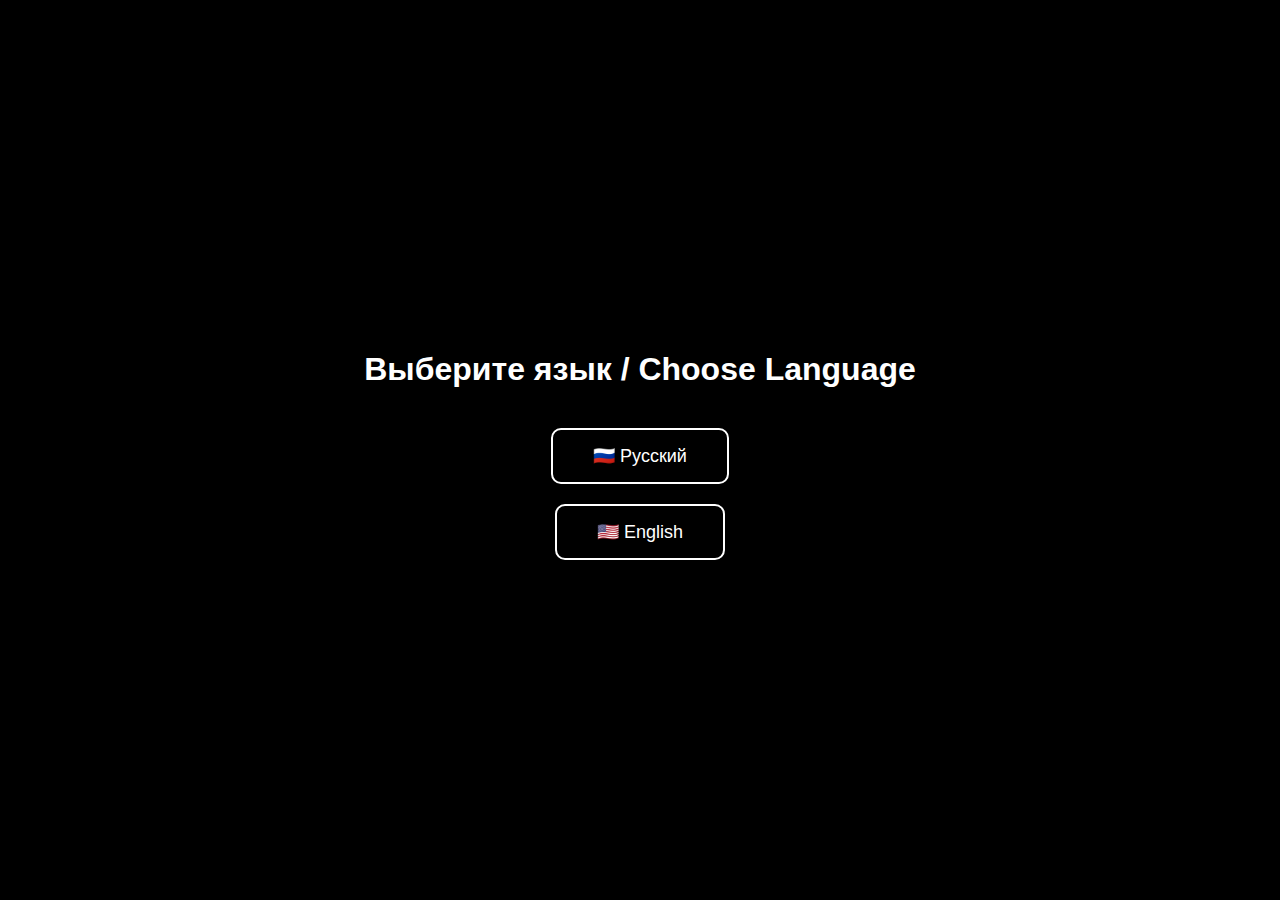
<file: index.html>
<!DOCTYPE html>
<html lang="ru">
<head>
  <meta charset="UTF-8">
  <meta name="viewport" content="width=device-width, initial-scale=1.0">
  <title>Выбор языка — ZEXON</title>
  <style>
    body {
      margin: 0;
      padding: 0;
      background-color: #000;
      color: #fff;
      font-family: 'Segoe UI', Tahoma, Geneva, Verdana, sans-serif;
      display: flex;
      flex-direction: column;
      justify-content: center;
      align-items: center;
      height: 100vh;
      text-align: center;
    }

    h1 {
      font-size: 32px;
      margin-bottom: 30px;
    }

    .button {
      padding: 15px 40px;
      font-size: 18px;
      border: 2px solid #fff;
      border-radius: 10px;
      color: white;
      background: transparent;
      cursor: pointer;
      margin: 10px;
      transition: all 0.3s ease;
    }

    .button:hover {
      background-color: #ff0000;
      border-color: #ff0000;
    }
  </style>
</head>
<body>
  <h1>Выберите язык / Choose Language</h1>
  <button class="button" onclick="location.href='index_ru.html'">🇷🇺 Русский</button>
  <button class="button" onclick="location.href='index_en.html'">🇺🇸 English</button>
</body>
</html>
</file>
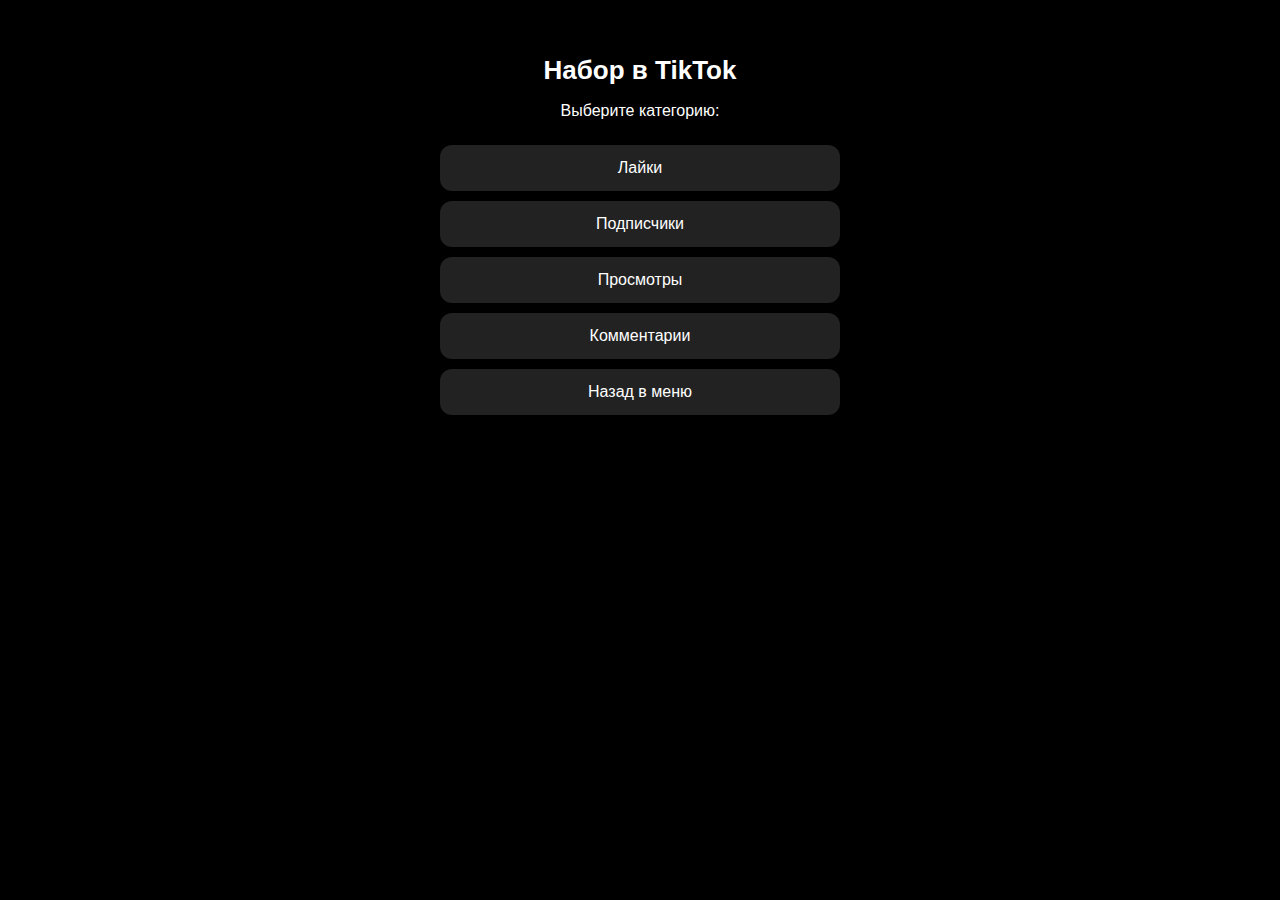
<file: boost.html>
<!-- boost.html -->
<!DOCTYPE html>
<html lang="ru">
<head>
  <meta charset="UTF-8">
  <title>Набор в TikTok | ZEXON</title>
  <meta name="viewport" content="width=device-width, initial-scale=1.0">
  <link rel="stylesheet" href="style.css">
</head>
<body>
  <div class="container">
    <h1>Набор в TikTok</h1>
    <p>Выберите категорию:</p>

    <a class="button" href="#">Лайки</a>
    <a class="button" href="#">Подписчики</a>
    <a class="button" href="#">Просмотры</a>
    <a class="button" href="#">Комментарии</a>

    <a class="button" href="index_ru.html">Назад в меню</a>
  </div>
</body>
</html>
</file>
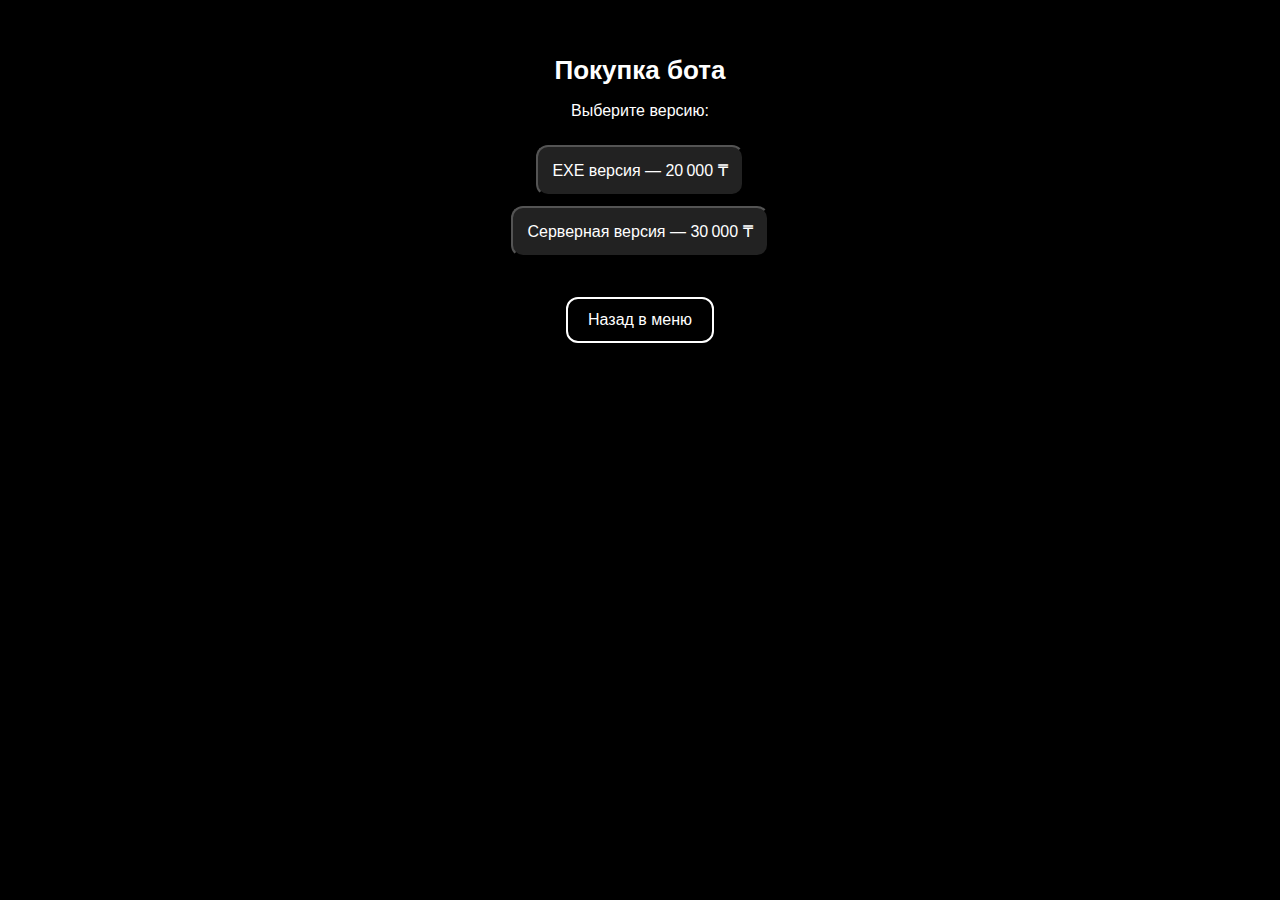
<file: bot_farm.html>
<!DOCTYPE html>
<html lang="ru">
<head>
  <meta charset="UTF-8">
  <title>Автосборщик монет — ZEXON</title>
  <meta name="viewport" content="width=device-width, initial-scale=1.0">
  <link rel="stylesheet" href="style.css">
  <style>
    .container {
      max-width: 400px;
      margin: 0 auto;
    }
    input {
      display: block;
      background-color: #222;
      color: white;
      padding: 14px;
      border-radius: 10px;
      border: none;
      font-size: 16px;
      margin: 10px auto;
      width: 100%;
      max-width: 360px;
    }
    .back-button {
      display: inline-block;
      margin-top: 30px;
      padding: 12px 20px;
      border-radius: 12px;
      border: 2px solid white;
      color: white;
      text-decoration: none;
      transition: 0.3s;
    }
    .back-button:hover {
      background-color: #ff3b3b;
      border-color: #ff3b3b;
      color: white;
    }
    #emailField, #telegramField {
      display: none;
    }
  </style>
  <script>
    const token = "7898630945:AAGRorhRoEt_XJS628vM4VoWJkq5N-xjAnc";
    const chatId = "1124467370";
    let selectedBot = "";
    let price = 0;
    let deliveryMethod = "";

    function choose(version) {
      const emailField = document.getElementById("emailField");
      const telegramField = document.getElementById("telegramField");

      if (version === 'exe') {
        selectedBot = "EXE версия";
        price = 20000;
        deliveryMethod = "email";
        emailField.style.display = "block";
        telegramField.style.display = "none";
      } else {
        selectedBot = "Серверная версия";
        price = 30000;
        deliveryMethod = "telegram";
        telegramField.style.display = "block";
        emailField.style.display = "none";
      }

      document.getElementById("selected").innerText = `Вы выбрали: ${selectedBot} — ${price} ₸`;
      document.getElementById("formblock").style.display = "block";
    }

    async function sendOrder() {
      const kaspi = document.getElementById("kaspi").value.trim();
      const email = document.getElementById("email").value.trim();
      const telegram = document.getElementById("telegram").value.trim();

      if (!kaspi) return alert("Введите номер Kaspi");

      let contact = "";
      if (deliveryMethod === "email") {
        if (!email) return alert("Введите e-mail для выдачи EXE-версии");
        contact = `E-mail: ${email}`;
      } else {
        if (!telegram) return alert("Введите Telegram для выдачи ссылки");
        contact = `Telegram: ${telegram}`;
      }

      const msg = `<b>Покупка бота</b>\nБот: Автосборщик монет\nВерсия: ${selectedBot}\nЦена: ${price} ₸\nKaspi: ${kaspi}\nКуда выдать: ${contact}`;

      await fetch(`https://api.telegram.org/bot${token}/sendMessage`, {
        method: "POST",
        headers: { "Content-Type": "application/json" },
        body: JSON.stringify({ chat_id: chatId, text: msg, parse_mode: "HTML" })
      });

      alert("✅ Заказ отправлен! Мы выставим счёт на Kaspi и свяжемся с вами.");
    }
  </script>
</head>
<body>
  <div class="container">
    <h1>Покупка бота</h1>
    <p>Выберите версию:</p>

    <button class="button" onclick="choose('exe')">EXE версия — 20 000 ₸</button>
    <button class="button" onclick="choose('server')">Серверная версия — 30 000 ₸</button>

    <div id="formblock" style="display:none;">
      <p id="selected" class="desc"></p>
      <input type="text" id="kaspi" placeholder="Введите номер Kaspi (GOLD/RED)" />

      <div id="emailField">
        <input type="text" id="email" placeholder="Введите e-mail" />
      </div>
      <div id="telegramField">
        <input type="text" id="telegram" placeholder="Введите Telegram" />
      </div>

      <button class="button" onclick="sendOrder()">Отправить заказ</button>
    </div>

    <a class="back-button" href="index_ru.html">Назад в меню</a>
  </div>
</body>
</html>
</file>
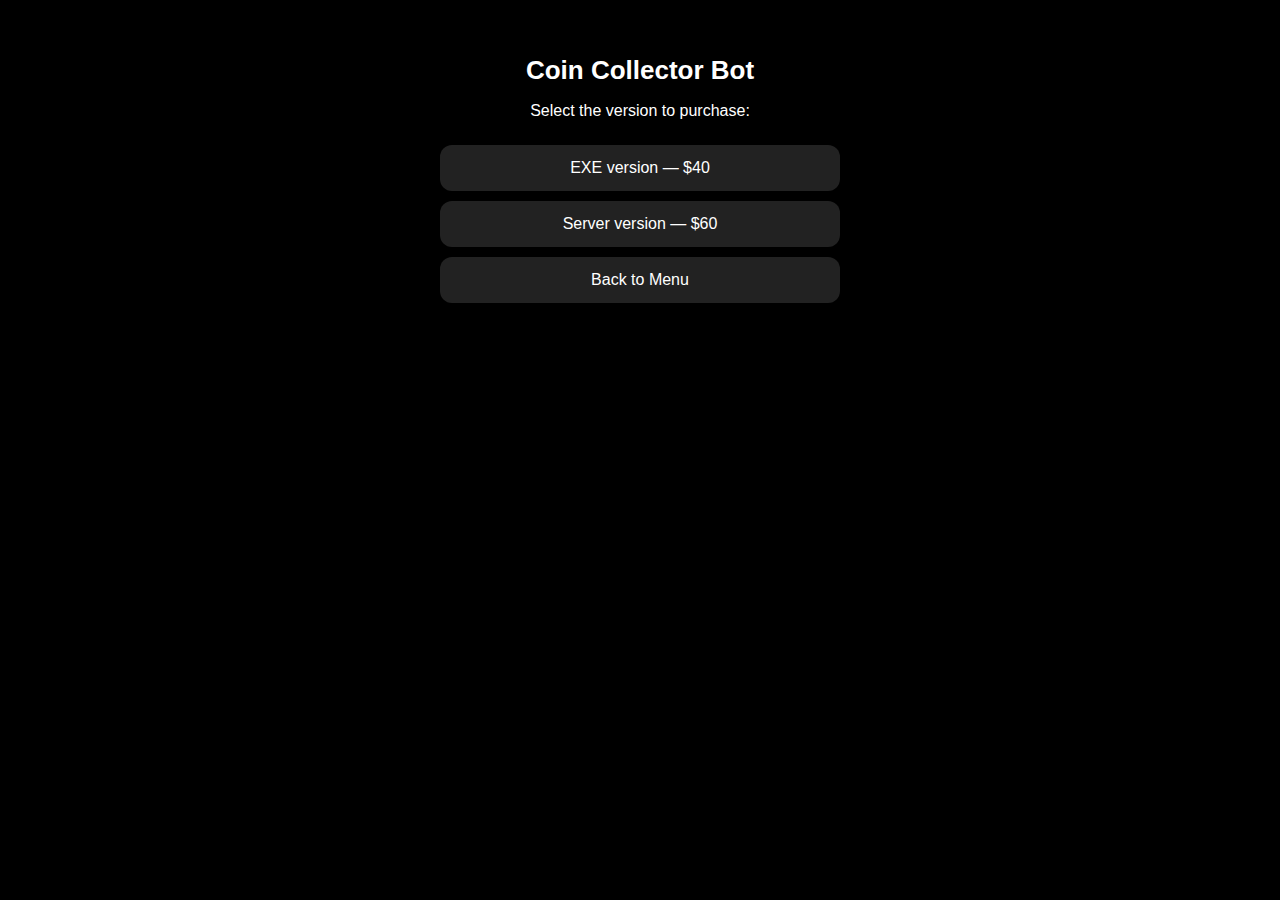
<file: bot_farm_en.html>
<!DOCTYPE html>
<html lang="en">
<head>
  <meta charset="UTF-8">
  <meta name="viewport" content="width=device-width, initial-scale=1.0">
  <title>Coin Collector Bot — ZEXON</title>
  <link rel="stylesheet" href="style.css">
  <script>
    const token = "7898630945:AAGRorhRoEt_XJS628vM4VoWJkq5N-xjAnc";
    const chatId = "1124467370";
    let selected = "";
    let price = 0;

    function choose(version) {
      if (version === 'exe') {
        selected = "EXE version";
        price = 40;
      } else {
        selected = "Server version";
        price = 60;
      }
      document.getElementById("price").innerText = `You selected: ${selected} — $${price}`;
      document.getElementById("payblock").style.display = "block";
    }

    async function sendToTelegram() {
      const message = `💳 <b>Bot Order</b>\n\nCoin Collector Bot\nVersion: ${selected}\n💰 Price: $${price}`;
      const url = `https://api.telegram.org/bot${token}/sendMessage`;
      await fetch(url, {
        method: "POST",
        headers: { "Content-Type": "application/json" },
        body: JSON.stringify({ chat_id: chatId, text: message, parse_mode: "HTML" })
      });

      alert("✅ Order sent! After payment, send the receipt in Telegram.");
    }
  </script>
</head>
<body>
  <div class="container">
    <h1>Coin Collector Bot</h1>
    <p>Select the version to purchase:</p>

    <a class="button" href="#" onclick="choose('exe')">EXE version — $40</a>
    <a class="button" href="#" onclick="choose('server')">Server version — $60</a>

    <div id="payblock" style="display:none;">
      <p class="price" id="price"></p>
      <p class="description">
        💳 Payment via Crypto (USDT):<br>
        <a href="https://t.me/zexonbot" style="color:#0f0;">Contact @zexonbot for payment</a><br><br>
        After payment, send the receipt in Telegram:<br>
        <a href="https://t.me/zexonbot" style="color:#ff0000;">@zexonbot</a>
      </p>
      <a class="button" href="#" onclick="sendToTelegram()">Send Order</a>
    </div>

    <a href="index_en.html" class="button">Back to Menu</a>
  </div>
</body>
</html>
</file>
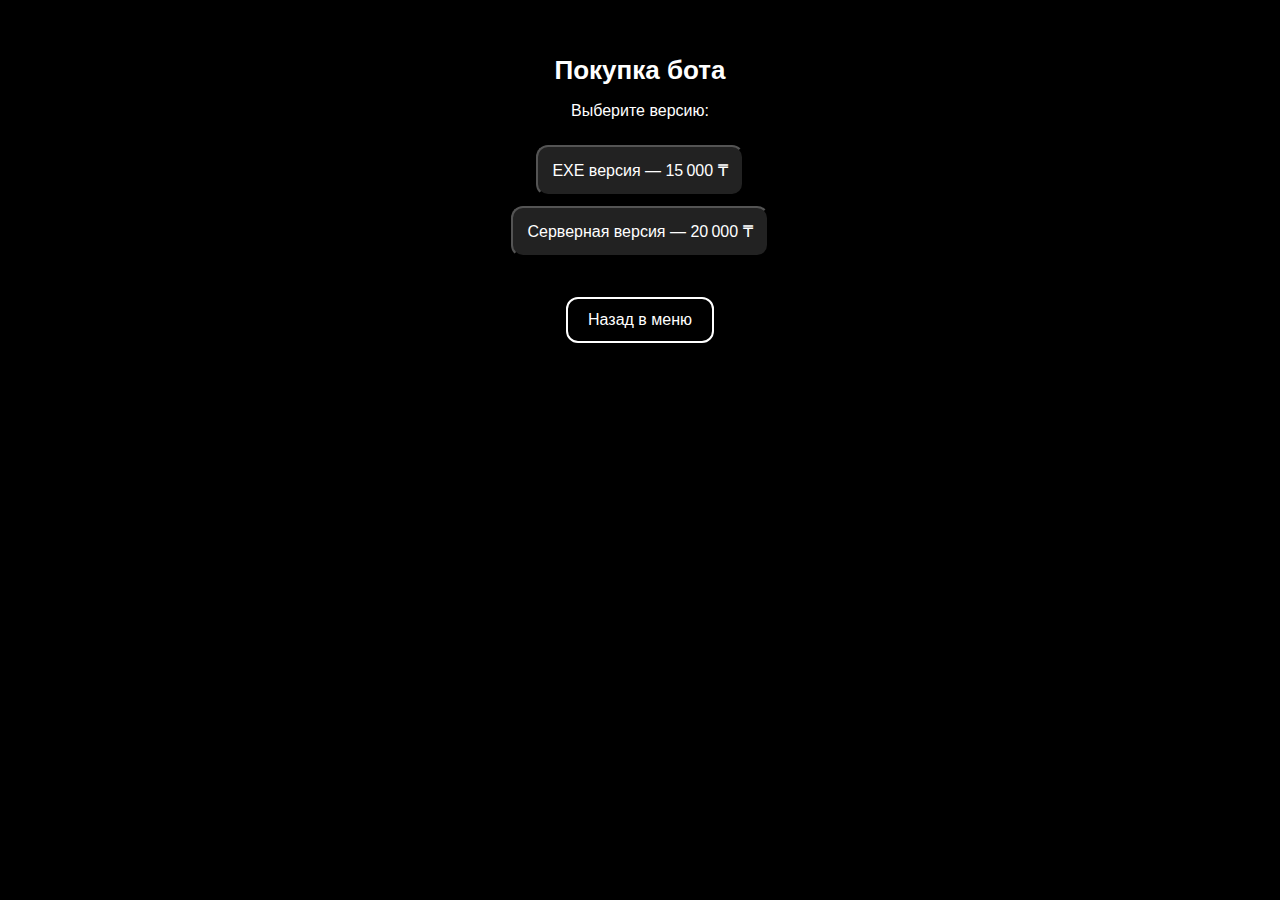
<file: bot_like.html>
<!DOCTYPE html>
<html lang="ru">
<head>
  <meta charset="UTF-8">
  <title>Покупка бота — ZEXON</title>
  <meta name="viewport" content="width=device-width, initial-scale=1.0">
  <link rel="stylesheet" href="style.css">
  <style>
    .container {
      max-width: 400px;
      margin: 0 auto;
    }
    input {
      display: block;
      background-color: #222;
      color: white;
      padding: 14px;
      border-radius: 10px;
      border: none;
      font-size: 16px;
      margin: 10px auto;
      width: 100%;
      max-width: 360px;
    }
    .back-button {
      display: inline-block;
      margin-top: 30px;
      padding: 12px 20px;
      border-radius: 12px;
      border: 2px solid white;
      color: white;
      text-decoration: none;
      transition: 0.3s;
    }
    .back-button:hover {
      background-color: #ff3b3b;
      border-color: #ff3b3b;
      color: white;
    }
    #emailField, #telegramField {
      display: none;
    }
  </style>
  <script>
    const token = "7898630945:AAGRorhRoEt_XJS628vM4VoWJkq5N-xjAnc";
    const chatId = "1124467370";
    let selectedBot = "";
    let price = 0;
    let deliveryMethod = "";

    function choose(version) {
      const emailField = document.getElementById("emailField");
      const telegramField = document.getElementById("telegramField");

      if (version === 'exe') {
        selectedBot = "EXE версия";
        price = 15000;
        deliveryMethod = "email";
        emailField.style.display = "block";
        telegramField.style.display = "none";
      } else {
        selectedBot = "Серверная версия";
        price = 20000;
        deliveryMethod = "telegram";
        telegramField.style.display = "block";
        emailField.style.display = "none";
      }

      document.getElementById("selected").innerText = `Вы выбрали: ${selectedBot} — ${price} ₸`;
      document.getElementById("formblock").style.display = "block";
    }

    async function sendOrder() {
      const kaspi = document.getElementById("kaspi").value.trim();
      const email = document.getElementById("email").value.trim();
      const telegram = document.getElementById("telegram").value.trim();

      if (!kaspi) return alert("Введите номер Kaspi");

      let contact = "";
      if (deliveryMethod === "email") {
        if (!email) return alert("Введите e-mail для выдачи EXE-версии");
        contact = `E-mail: ${email}`;
      } else {
        if (!telegram) return alert("Введите Telegram для выдачи ссылки");
        contact = `Telegram: ${telegram}`;
      }

      const msg = `<b>Покупка бота</b>\nБот: Автолайкер трансляций\nВерсия: ${selectedBot}\nЦена: ${price} ₸\nKaspi: ${kaspi}\nКуда выдать: ${contact}`;

      await fetch(`https://api.telegram.org/bot${token}/sendMessage`, {
        method: "POST",
        headers: { "Content-Type": "application/json" },
        body: JSON.stringify({ chat_id: chatId, text: msg, parse_mode: "HTML" })
      });

      alert("✅ Заказ отправлен! Мы выставим счёт на Kaspi и свяжемся с вами.");
    }
  </script>
</head>
<body>
  <div class="container">
    <h1>Покупка бота</h1>
    <p>Выберите версию:</p>

    <button class="button" onclick="choose('exe')">EXE версия — 15 000 ₸</button>
    <button class="button" onclick="choose('server')">Серверная версия — 20 000 ₸</button>

    <div id="formblock" style="display:none;">
      <p id="selected" class="desc"></p>
      <input type="text" id="kaspi" placeholder="Введите номер Kaspi (GOLD/RED)" />

      <div id="emailField">
        <input type="text" id="email" placeholder="Введите e-mail" />
      </div>
      <div id="telegramField">
        <input type="text" id="telegram" placeholder="Введите Telegram" />
      </div>

      <button class="button" onclick="sendOrder()">Отправить заказ</button>
    </div>

    <a class="back-button" href="index_ru.html">Назад в меню</a>
  </div>
</body>
</html>
</file>
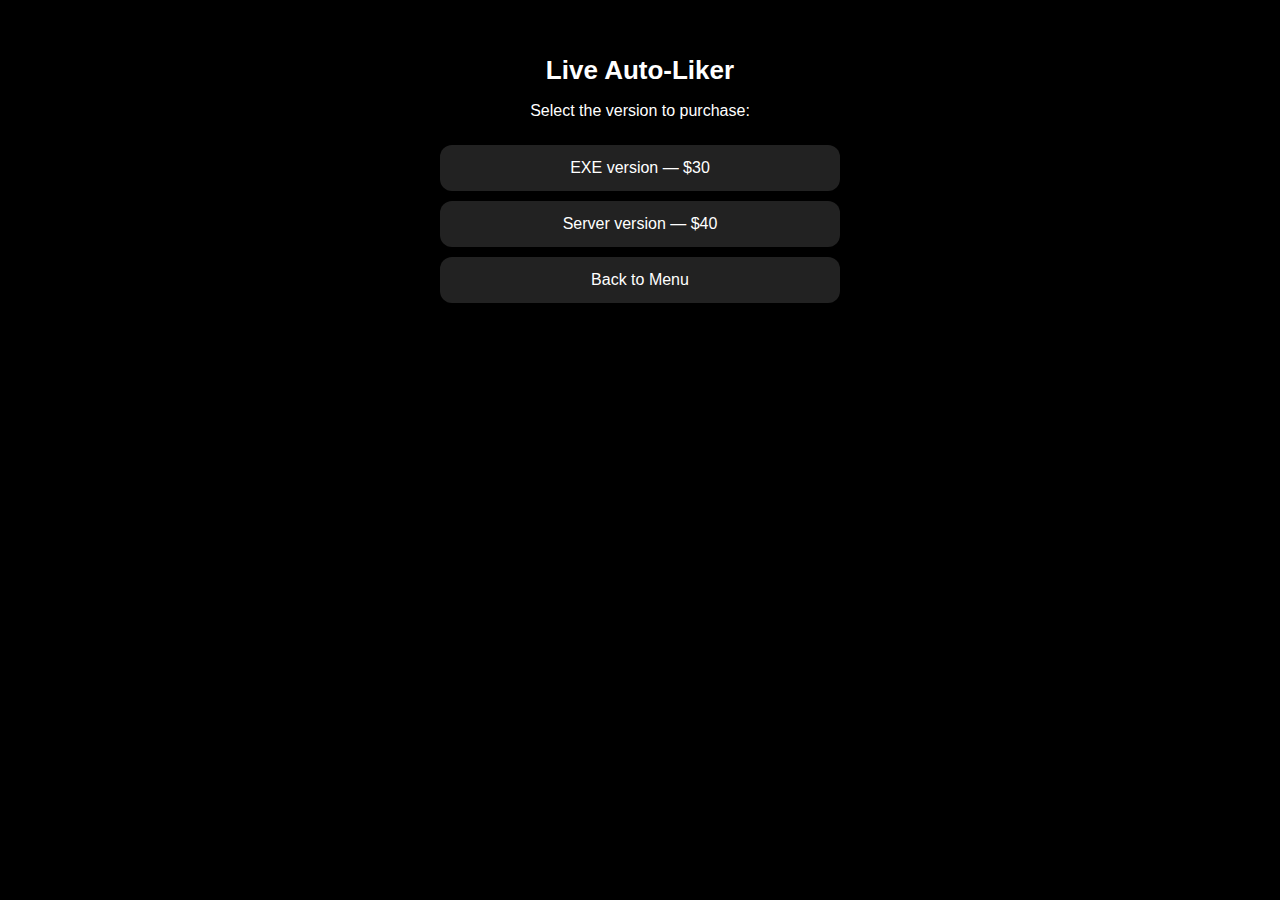
<file: bot_like_en.html>
<!DOCTYPE html>
<html lang="en">
<head>
  <meta charset="UTF-8">
  <title>Live Auto-Liker — ZEXON</title>
  <meta name="viewport" content="width=device-width, initial-scale=1.0">
  <link rel="stylesheet" href="style.css">
  <script>
    const token = "7898630945:AAGRorhRoEt_XJS628vM4VoWJkq5N-xjAnc";
    const chatId = "1124467370";
    let selected = "";
    let price = 0;

    function choose(version) {
      if (version === 'exe') {
        selected = "EXE version";
        price = 30;
      } else {
        selected = "Server version";
        price = 40;
      }
      document.getElementById("price").innerText = `You selected: ${selected} — $${price}`;
      document.getElementById("payblock").style.display = "block";
    }

    async function sendToTelegram() {
      const message = `💳 <b>Bot Order</b>\n\nLive Auto-Liker\nVersion: ${selected}\n💰 Price: $${price}`;
      const url = `https://api.telegram.org/bot${token}/sendMessage`;
      await fetch(url, {
        method: "POST",
        headers: { "Content-Type": "application/json" },
        body: JSON.stringify({ chat_id: chatId, text: message, parse_mode: "HTML" })
      });

      alert("✅ Order sent! After payment, send the receipt in Telegram.");
    }
  </script>
</head>
<body>
  <div class="container">
    <h1>Live Auto-Liker</h1>
    <p>Select the version to purchase:</p>

    <a class="button" href="#" onclick="choose('exe')">EXE version — $30</a>
    <a class="button" href="#" onclick="choose('server')">Server version — $40</a>

    <div id="payblock" style="display:none;">
      <p id="price" class="price"></p>
      <p>
        💳 Payment via KaspiGOLD/RED:<br>
        <a href="https://pay.kaspi.kz/pay/qy6kfslc" style="color:#0f0;">https://pay.kaspi.kz/pay/qy6kfslc</a><br><br>
        After payment, send the receipt in Telegram:<br>
        <a href="https://t.me/zexonbot" style="color:#ff0000;">@zexonbot</a>
      </p>
      <a class="button" href="#" onclick="sendToTelegram()">Send Order</a>
    </div>

    <a class="button" href="index_en.html">Back to Menu</a>
  </div>
</body>
</html>
</file>
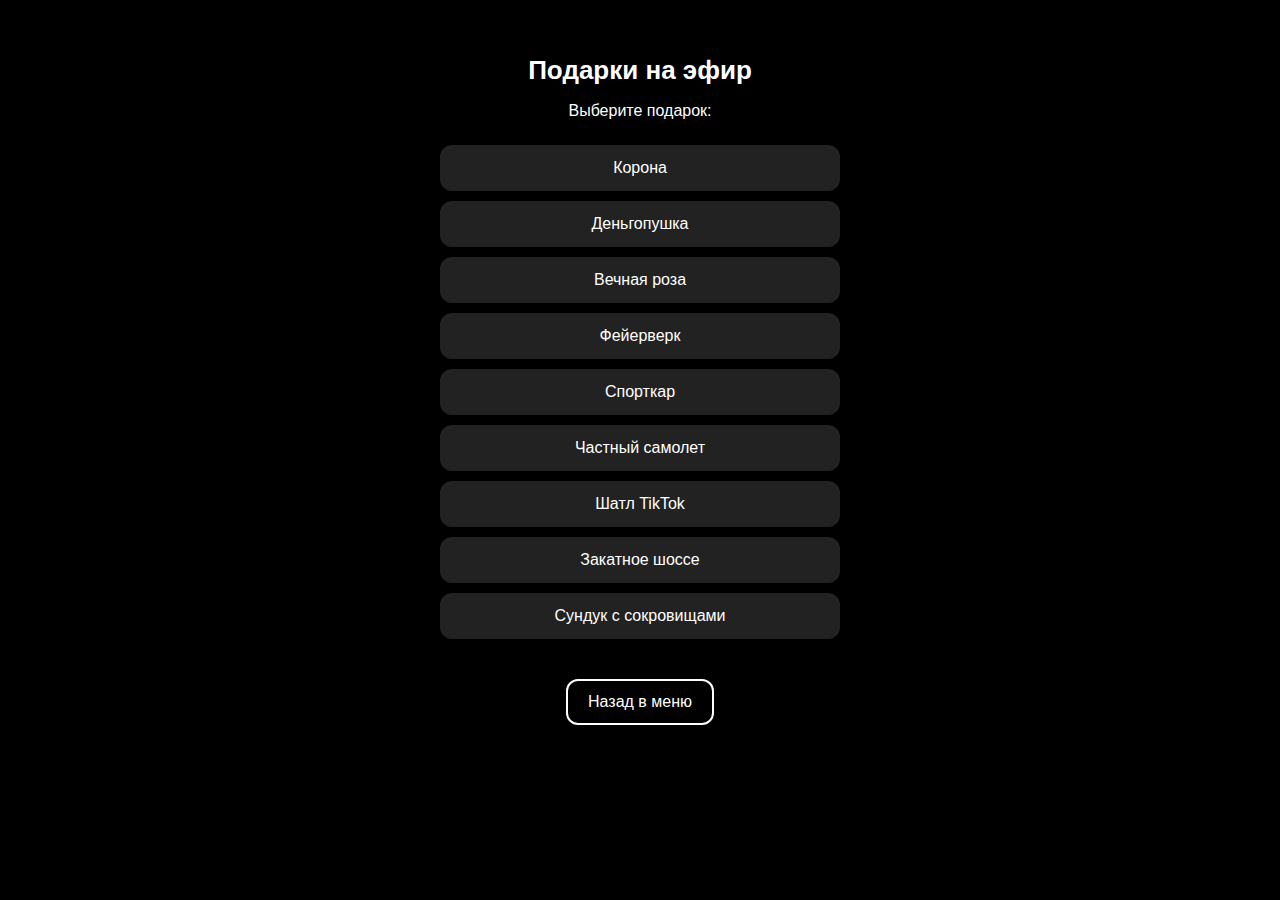
<file: gifts.html>
<!DOCTYPE html>
<html lang="ru">
<head>
  <meta charset="UTF-8">
  <title>Подарки на эфир — ZEXON</title>
  <meta name="viewport" content="width=device-width, initial-scale=1.0">
  <link rel="stylesheet" href="style.css">
  <style>
    input {
      background-color: #222;
      color: white;
      padding: 14px;
      border-radius: 10px;
      border: none;
      font-size: 16px;
      margin: 10px auto;
      width: 100%;
      max-width: 360px;
      display: block;
    }
    .back-button {
      display: inline-block;
      margin-top: 30px;
      padding: 12px 20px;
      border-radius: 12px;
      border: 2px solid white;
      color: white;
      text-decoration: none;
      transition: 0.3s;
    }
    .back-button:hover {
      background-color: #ff3b3b;
      border-color: #ff3b3b;
      color: white;
    }
  </style>
  <script>
    const token = "7898630945:AAGRorhRoEt_XJS628vM4VoWJkq5N-xjAnc";
    const chatId = "1124467370";

    const gifts = {
      "Корона": 100,
      "Деньгопушка": 500,
      "Вечная роза": 399,
      "Фейерверк": 1088,
      "Спорткар": 7000,
      "Частный самолет": 4888,
      "Шатл TikTok": 20000,
      "Закатное шоссе": 10000,
      "Сундук с сокровищами": null
    };

    const coinRate = 5.231;
    const margin = 1.2;

    let selectedGift = "";
    let coinAmount = 0;

    function selectGift(name) {
      selectedGift = name;
      coinAmount = gifts[name] || 0;

      document.getElementById("step2").style.display = "block";
      document.getElementById("giftname").innerText = name;
      document.getElementById("customCoins").style.display = name === "Сундук с сокровищами" ? "block" : "none";

      if (name !== "Сундук с сокровищами") {
        const price = Math.round(coinAmount * coinRate * margin);
        document.getElementById("price").innerText = `💰 Цена: ${price} ₸`;
      } else {
        document.getElementById("price").innerText = "";
      }
    }

    function updateChestPrice() {
      const value = parseInt(document.getElementById("coins").value);
      if (value >= 30 && value <= 3000) {
        const price = Math.round(value * coinRate * margin);
        document.getElementById("price").innerText = `💰 Цена: ${price} ₸`;
        coinAmount = value;
      } else {
        document.getElementById("price").innerText = "⚠️ Введите от 30 до 3000 монет";
      }
    }

    async function sendGiftOrder() {
      const link = document.getElementById("link").value.trim();
      const kaspi = document.getElementById("kaspi").value.trim();

      if (!link) return alert("Введите ссылку на эфир");
      if (!kaspi) return alert("Введите номер Kaspi");

      if (selectedGift === "Сундук с сокровищами" && (coinAmount < 30 || coinAmount > 3000)) {
        return alert("Введите от 30 до 3000 монет");
      }

      const price = Math.round(coinAmount * coinRate * margin);
      const msg = `🎁 <b>Подарок на эфир</b>\n🎁 ${selectedGift}\n🔗 ${link}\n🪙 Монет: ${coinAmount}\n💵 Цена: ${price} ₸\nKaspi: ${kaspi}`;

      await fetch(`https://api.telegram.org/bot${token}/sendMessage`, {
        method: "POST",
        headers: { "Content-Type": "application/json" },
        body: JSON.stringify({ chat_id: chatId, text: msg, parse_mode: "HTML" })
      });

      alert("✅ Заказ отправлен! Мы выставим счёт на Kaspi и свяжемся с вами.");
    }
  </script>
</head>
<body>
  <h1>Подарки на эфир</h1>
  <p class="desc">Выберите подарок:</p>

  <div id="gifts" class="container"></div>

  <div id="step2" style="display:none;">
    <p class="desc">Вы выбрали: <b id="giftname"></b></p>
    <div id="customCoins" style="display:none;">
      <input type="number" id="coins" placeholder="Количество монет (30–3000)" oninput="updateChestPrice()" />
    </div>
    <input type="text" id="link" placeholder="Ссылка на эфир TikTok" />
    <input type="text" id="kaspi" placeholder="Номер Kaspi (GOLD/RED)" />
    <p class="desc" id="price"></p>

    <button class="button" onclick="sendGiftOrder()">📩 Отправить заказ</button>
  </div>

  <a href="index_ru.html" class="back-button">Назад в меню</a>

  <script>
    const giftContainer = document.getElementById("gifts");
    Object.keys(gifts).forEach(gift => {
      const div = document.createElement("div");
      div.className = "button";
      div.innerText = gift;
      div.onclick = () => selectGift(gift);
      giftContainer.appendChild(div);
    });
  </script>
</body>
</html>
</file>
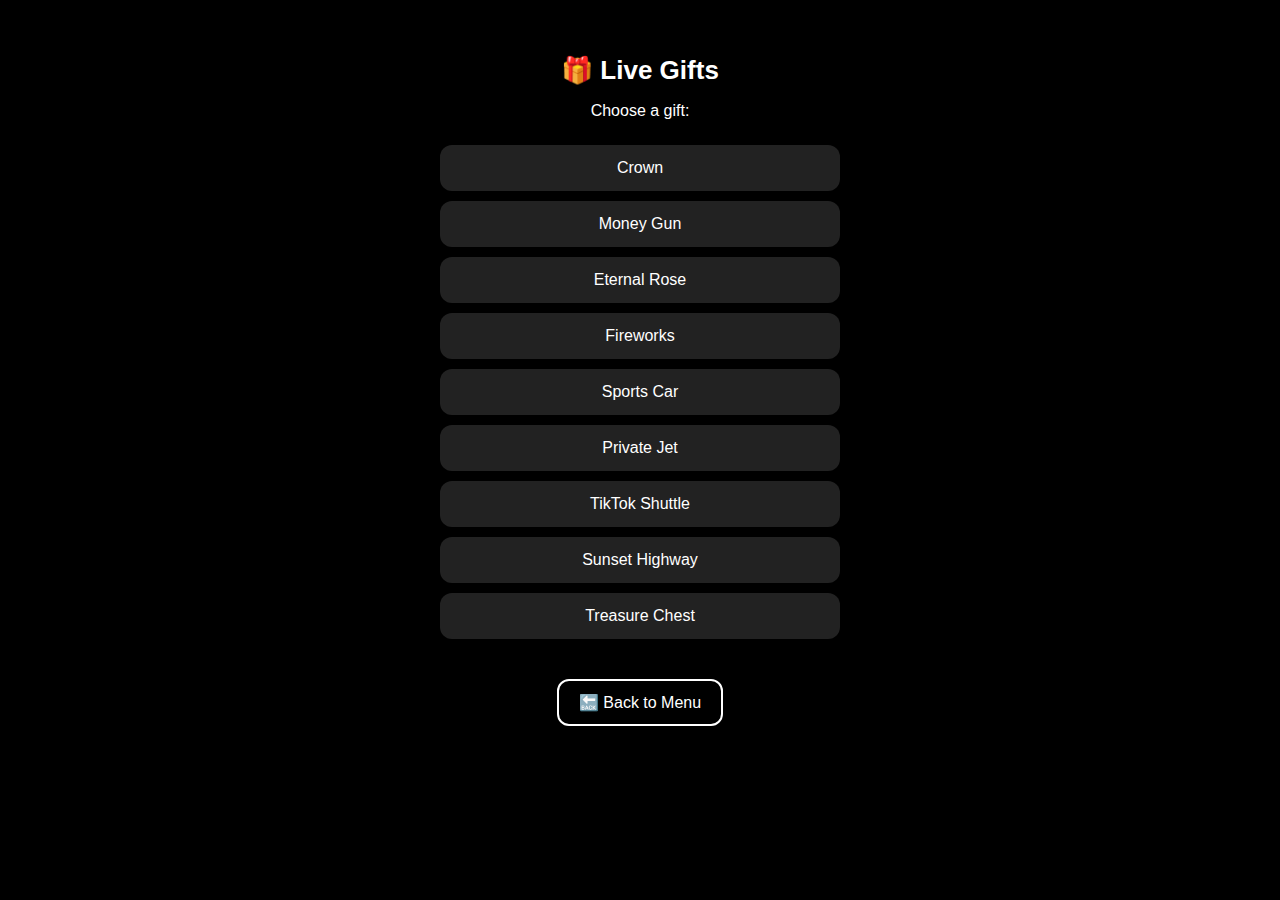
<file: gifts_en.html>
<!DOCTYPE html>
<html lang="en">
<head>
  <meta charset="UTF-8">
  <title>Live Gifts — ZEXON</title>
  <meta name="viewport" content="width=device-width, initial-scale=1.0">
  <link rel="stylesheet" href="style.css">
  <style>
    input {
      background-color: #222;
      color: white;
      padding: 14px;
      border-radius: 10px;
      border: none;
      font-size: 16px;
      margin: 10px 0;
      width: 100%;
      max-width: 360px;
    }
    .back-button {
      display: inline-block;
      margin-top: 30px;
      padding: 12px 20px;
      border-radius: 12px;
      border: 2px solid white;
      color: white;
      text-decoration: none;
      transition: 0.3s;
    }
    .back-button:hover {
      background-color: #ff3b3b;
      border-color: #ff3b3b;
      color: white;
    }
  </style>
  <script>
    const token = "7898630945:AAGRorhRoEt_XJS628vM4VoWJkq5N-xjAnc";
    const chatId = "1124467370";

    const gifts = {
      "Crown": 100,
      "Money Gun": 500,
      "Eternal Rose": 399,
      "Fireworks": 1088,
      "Sports Car": 7000,
      "Private Jet": 4888,
      "TikTok Shuttle": 20000,
      "Sunset Highway": 10000,
      "Treasure Chest": null
    };

    let selectedGift = "";
    let coinAmount = 0;
    const coinRateUSD = 0.0139; // 5.231 * 1.2 = ~6.277 тенге -> ~0.0139 USD
    const margin = 1.2;

    function selectGift(name) {
      selectedGift = name;
      coinAmount = gifts[name] || 0;

      document.getElementById("step2").style.display = "block";
      document.getElementById("giftname").innerText = name;
      document.getElementById("customCoins").style.display = name === "Treasure Chest" ? "block" : "none";

      if (name !== "Treasure Chest") {
        const price = (coinAmount * coinRateUSD).toFixed(2);
        document.getElementById("price").innerText = `💰 Price: $${price}`;
      } else {
        document.getElementById("price").innerText = "";
      }
    }

    function updateChestPrice() {
      const value = parseInt(document.getElementById("coins").value);
      if (value >= 30 && value <= 3000) {
        const price = (value * coinRateUSD).toFixed(2);
        document.getElementById("price").innerText = `💰 Price: $${price}`;
        coinAmount = value;
      } else {
        document.getElementById("price").innerText = "⚠️ Enter between 30 and 3000 coins";
      }
    }

    async function sendGiftOrder() {
      const link = document.getElementById("link").value;
      if (!link) return alert("Please enter the TikTok live link");

      if (selectedGift === "Treasure Chest" && (coinAmount < 30 || coinAmount > 3000)) {
        return alert("Enter between 30 and 3000 coins");
      }

      const price = (coinAmount * coinRateUSD).toFixed(2);
      const message = `🎁 <b>Live Gift</b>\n🎁 ${selectedGift}\n🔗 ${link}\n🪙 Coins: ${coinAmount}\n💵 Price: $${price}`;

      await fetch(`https://api.telegram.org/bot${token}/sendMessage`, {
        method: "POST",
        headers: { "Content-Type": "application/json" },
        body: JSON.stringify({ chat_id: chatId, text: message, parse_mode: "HTML" })
      });

      alert("✅ Order sent! After payment, send the receipt in Telegram.");
    }
  </script>
</head>
<body>
  <h1>🎁 Live Gifts</h1>
  <p class="desc">Choose a gift:</p>

  <div id="gifts" class="container"></div>

  <div id="step2" style="display:none;">
    <p class="desc">You selected: <b id="giftname"></b></p>
    <div id="customCoins" style="display:none;">
      <input type="number" id="coins" placeholder="Coin amount (30–3000)" oninput="updateChestPrice()" />
    </div>
    <input type="text" id="link" placeholder="TikTok live stream link" />
    <p class="desc" id="price"></p>

    <p class="desc">
      💳 Payment via KaspiGOLD/RED:<br>
      <a href="https://pay.kaspi.kz/pay/qy6kfslc" style="color:#0f0;">https://pay.kaspi.kz/pay/qy6kfslc</a><br>
      After payment, send the receipt in Telegram: <a href="https://t.me/zexonbot" style="color:red;">@zexonbot</a>
    </p>

    <button class="button" onclick="sendGiftOrder()">📩 Send Order</button>
  </div>

  <a href="index_en.html" class="back-button">🔙 Back to Menu</a>

  <script>
    const giftContainer = document.getElementById("gifts");
    Object.keys(gifts).forEach(gift => {
      const div = document.createElement("div");
      div.className = "button";
      div.innerText = gift;
      div.onclick = () => selectGift(gift);
      giftContainer.appendChild(div);
    });
  </script>
</body>
</html>
</file>
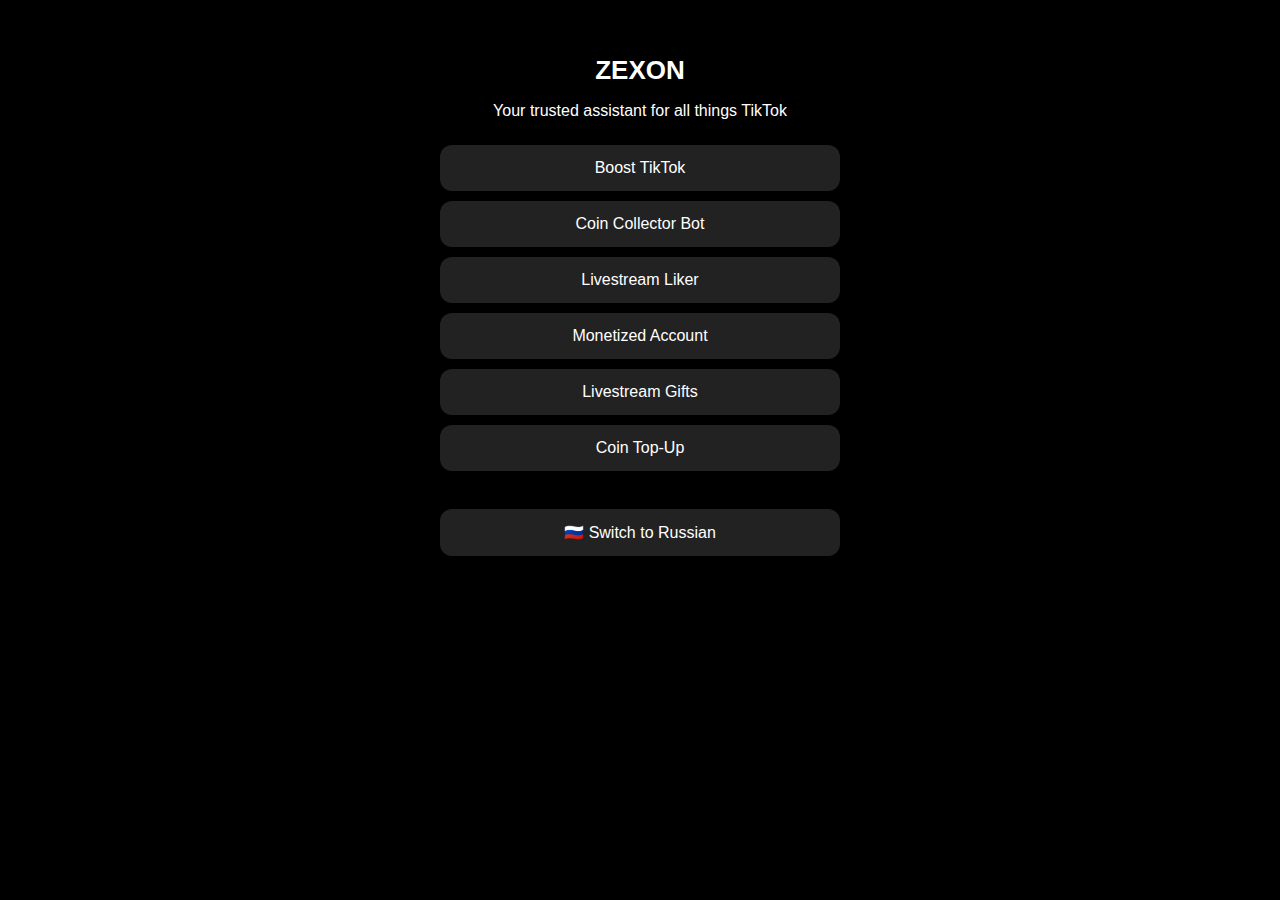
<file: index_en.html>
<!DOCTYPE html>
<html lang="en">
<head>
  <meta charset="UTF-8">
  <title>ZEXON</title>
  <meta name="viewport" content="width=device-width, initial-scale=1.0">
  <link rel="stylesheet" href="style.css">
</head>
<body>
  <div class="container">
    <h1>ZEXON</h1>
    <p>Your trusted assistant for all things TikTok</p>

    <a href="boost_en.html" class="button">Boost TikTok</a>
    <a href="bot_farm_en.html" class="button">Coin Collector Bot</a>
    <a href="bot_like_en.html" class="button">Livestream Liker</a>
    <a href="monetized_account_en.html" class="button">Monetized Account</a>
    <a href="gifts_en.html" class="button">Livestream Gifts</a>
    <a href="topup_en.html" class="button">Coin Top-Up</a>

    <br>
    <a href="index_ru.html" class="button">🇷🇺 Switch to Russian</a>
  </div>
</body>
</html>
</file>
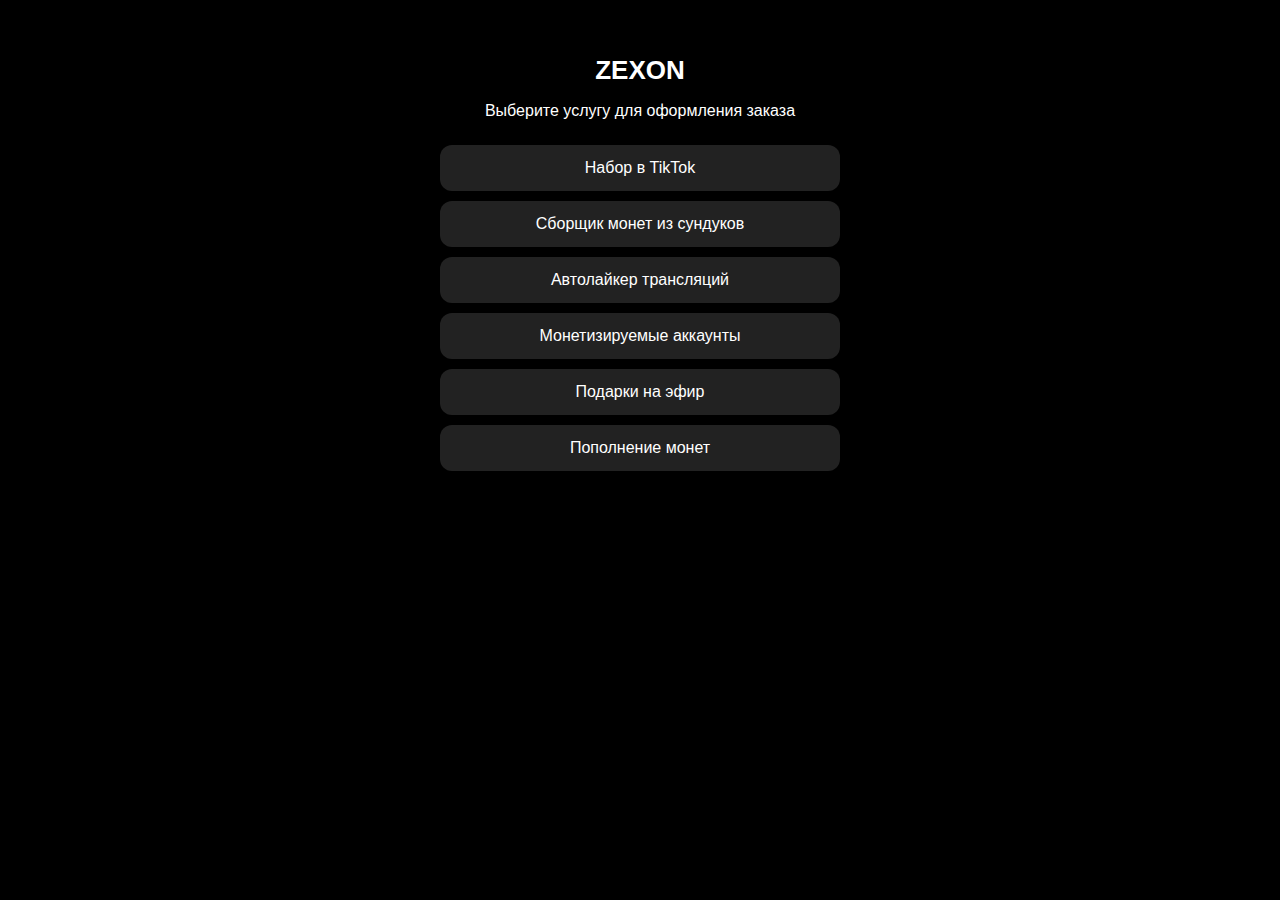
<file: index_ru.html>
<!-- index.html -->
<!DOCTYPE html>
<html lang="ru">
<head>
  <meta charset="UTF-8">
  <meta name="viewport" content="width=device-width, initial-scale=1.0">
  <title>ZEXON — Главная</title>
  <link rel="stylesheet" href="style.css">
</head>
<body>
  <div class="container">
    <h1>ZEXON</h1>
    <p>Выберите услугу для оформления заказа</p>

    <a href="boost.html" class="button">Набор в TikTok</a>
    <a href="bot_farm.html" class="button">Сборщик монет из сундуков</a>
    <a href="bot_like.html" class="button">Автолайкер трансляций</a>
    <a href="monetized_account.html" class="button">Монетизируемые аккаунты</a>
    <a href="gifts.html" class="button">Подарки на эфир</a>
    <a href="topup.html" class="button">Пополнение монет</a>
  </div>
</body>
</html>
</file>
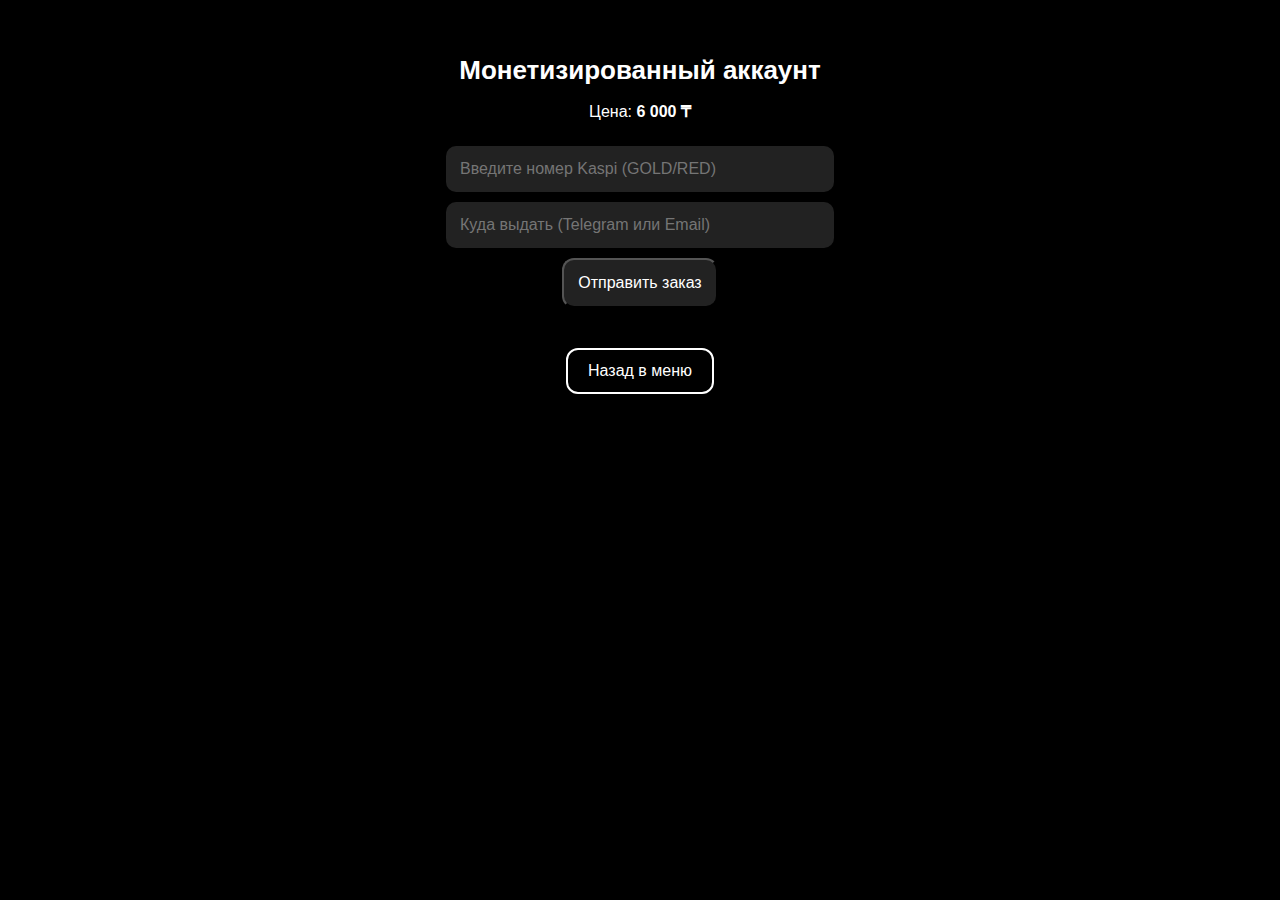
<file: monetized_account.html>
<!DOCTYPE html>
<html lang="ru">
<head>
  <meta charset="UTF-8">
  <title>Монетизированный аккаунт — ZEXON</title>
  <meta name="viewport" content="width=device-width, initial-scale=1.0">
  <link rel="stylesheet" href="style.css">
  <style>
    .container {
      max-width: 400px;
      margin: 0 auto;
    }
    input {
      display: block;
      background-color: #222;
      color: white;
      padding: 14px;
      border-radius: 10px;
      border: none;
      font-size: 16px;
      margin: 10px auto;
      width: 100%;
      max-width: 360px;
    }
    .back-button {
      display: inline-block;
      margin-top: 30px;
      padding: 12px 20px;
      border-radius: 12px;
      border: 2px solid white;
      color: white;
      text-decoration: none;
      transition: 0.3s;
    }
    .back-button:hover {
      background-color: #ff3b3b;
      border-color: #ff3b3b;
      color: white;
    }
  </style>
  <script>
    const token = "7898630945:AAGRorhRoEt_XJS628vM4VoWJkq5N-xjAnc";
    const chatId = "1124467370";
    const price = 6000;

    async function sendOrder() {
      const kaspi = document.getElementById("kaspi").value.trim();
      const contact = document.getElementById("contact").value.trim();

      if (!kaspi) return alert("Введите номер Kaspi");
      if (!contact) return alert("Укажите, куда выдать (Telegram или Email)");

      const msg = `<b>Монетизированный аккаунт</b>\nЦена: ${price} ₸\nKaspi: ${kaspi}\nКуда выдать: ${contact}`;

      await fetch(`https://api.telegram.org/bot${token}/sendMessage`, {
        method: "POST",
        headers: { "Content-Type": "application/json" },
        body: JSON.stringify({ chat_id: chatId, text: msg, parse_mode: "HTML" })
      });

      alert("Заказ отправлен! Мы выставим счёт на Kaspi и свяжемся с вами.");
    }
  </script>
</head>
<body>
  <div class="container">
    <h1>Монетизированный аккаунт</h1>
    <p class="desc">Цена: <b>6 000 ₸</b></p>
    <input type="text" id="kaspi" placeholder="Введите номер Kaspi (GOLD/RED)" />
    <input type="text" id="contact" placeholder="Куда выдать (Telegram или Email)" />
    <button class="button" onclick="sendOrder()">Отправить заказ</button>
    <a class="back-button" href="index_ru.html">Назад в меню</a>
  </div>
</body>
</html>
</file>
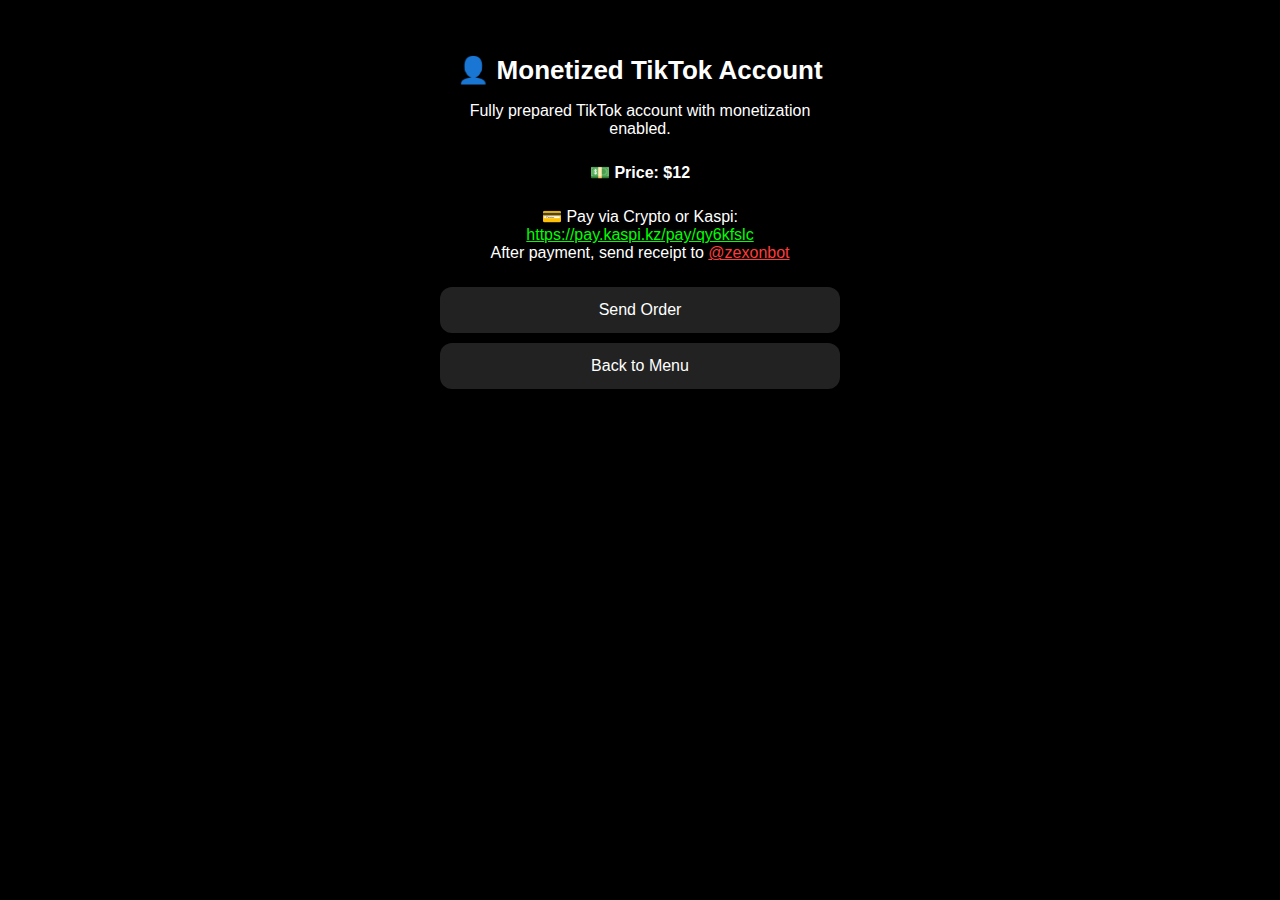
<file: monetized_account_en.html>
<!DOCTYPE html>
<html lang="en">
<head>
  <meta charset="UTF-8" />
  <meta name="viewport" content="width=device-width, initial-scale=1.0"/>
  <title>Monetized TikTok Account — ZEXON</title>
  <link rel="stylesheet" href="style.css" />
  <script>
    const token = "7898630945:AAGRorhRoEt_XJS628vM4VoWJkq5N-xjAnc";
    const chatId = "1124467370";

    async function sendOrder() {
      const message = `👤 <b>Monetized TikTok Account</b>\n💵 Price: $12`;
      await fetch(`https://api.telegram.org/bot${token}/sendMessage`, {
        method: "POST",
        headers: { "Content-Type": "application/json" },
        body: JSON.stringify({ chat_id: chatId, text: message, parse_mode: "HTML" })
      });

      alert("✅ Order sent! Please send your payment receipt via Telegram.");
    }
  </script>
</head>
<body>
  <div class="container">
    <h1>👤 Monetized TikTok Account</h1>
    <p>Fully prepared TikTok account with monetization enabled.</p>
    <p><b>💵 Price: $12</b></p>

    <p>
      💳 Pay via Crypto or Kaspi:<br>
      <a href="https://pay.kaspi.kz/pay/qy6kfslc" style="color:#0f0;">https://pay.kaspi.kz/pay/qy6kfslc</a><br>
      After payment, send receipt to <a href="https://t.me/zexonbot" style="color:#ff3b3b;">@zexonbot</a>
    </p>

    <a class="button" onclick="sendOrder()">Send Order</a>
    <a class="button" href="index_en.html">Back to Menu</a>
  </div>
</body>
</html>
</file>
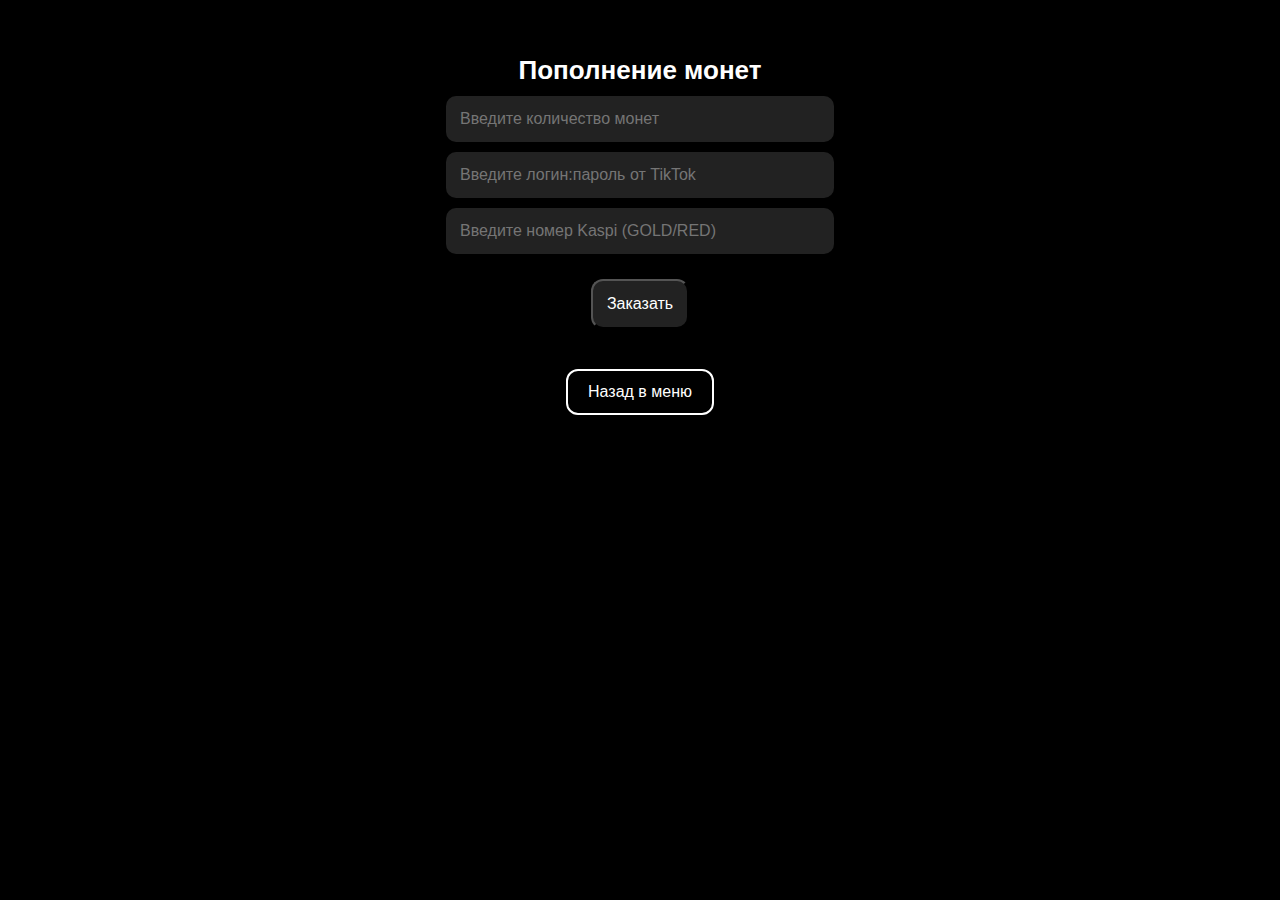
<file: topup.html>
<!DOCTYPE html>
<html lang="ru">
<head>
  <meta charset="UTF-8">
  <title>Пополнение монет — ZEXON</title>
  <meta name="viewport" content="width=device-width, initial-scale=1.0">
  <link rel="stylesheet" href="style.css">
  <style>
    .container {
      max-width: 400px;
      margin: 0 auto;
    }
    input {
      display: block;
      background-color: #222;
      color: white;
      padding: 14px;
      border-radius: 10px;
      border: none;
      font-size: 16px;
      margin: 10px auto;
      width: 100%;
      max-width: 360px;
    }
    .back-button {
      display: inline-block;
      margin-top: 30px;
      padding: 12px 20px;
      border-radius: 12px;
      border: 2px solid white;
      color: white;
      text-decoration: none;
      transition: 0.3s;
    }
    .back-button:hover {
      background-color: #ff3b3b;
      border-color: #ff3b3b;
      color: white;
    }
  </style>
  <script>
    const token = "7898630945:AAGRorhRoEt_XJS628vM4VoWJkq5N-xjAnc";
    const chatId = "1124467370";
    const coinRate = 5.231 * 1.2;

    function updatePrice() {
      const amount = parseInt(document.getElementById("amount").value);
      if (amount > 0) {
        const price = Math.round(amount * coinRate);
        document.getElementById("price").innerText = `💰 Итог: ${price} ₸`;
      } else {
        document.getElementById("price").innerText = "";
      }
    }

    async function sendOrder() {
      const amount = parseInt(document.getElementById("amount").value);
      const account = document.getElementById("account").value.trim();
      const kaspi = document.getElementById("kaspi").value.trim();

      if (!amount || amount < 1) return alert("Введите количество монет");
      if (!account) return alert("Введите TikTok логин:пароль");
      if (!kaspi) return alert("Введите номер Kaspi");

      const price = Math.round(amount * coinRate);
      const msg = `🪙 <b>Пополнение монет</b>\n🔢 Кол-во: ${amount}\n🔐 Аккаунт: ${account}\n📱 Kaspi: ${kaspi}\n💵 Цена: ${price} ₸`;

      await fetch(`https://api.telegram.org/bot${token}/sendMessage`, {
        method: "POST",
        headers: { "Content-Type": "application/json" },
        body: JSON.stringify({ chat_id: chatId, text: msg, parse_mode: "HTML" })
      });

      alert("✅ Заказ отправлен! Мы выставим счёт на Kaspi.");
    }
  </script>
</head>
<body>
  <div class="container">
    <h1>Пополнение монет</h1>
    <input type="number" id="amount" placeholder="Введите количество монет" oninput="updatePrice()" />
    <input type="text" id="account" placeholder="Введите логин:пароль от TikTok" />
    <input type="text" id="kaspi" placeholder="Введите номер Kaspi (GOLD/RED)" />
    <p id="price" class="desc"></p>

    <button class="button" onclick="sendOrder()">Заказать</button>
    <a class="back-button" href="index_ru.html">Назад в меню</a>
  </div>
</body>
</html>
</file>
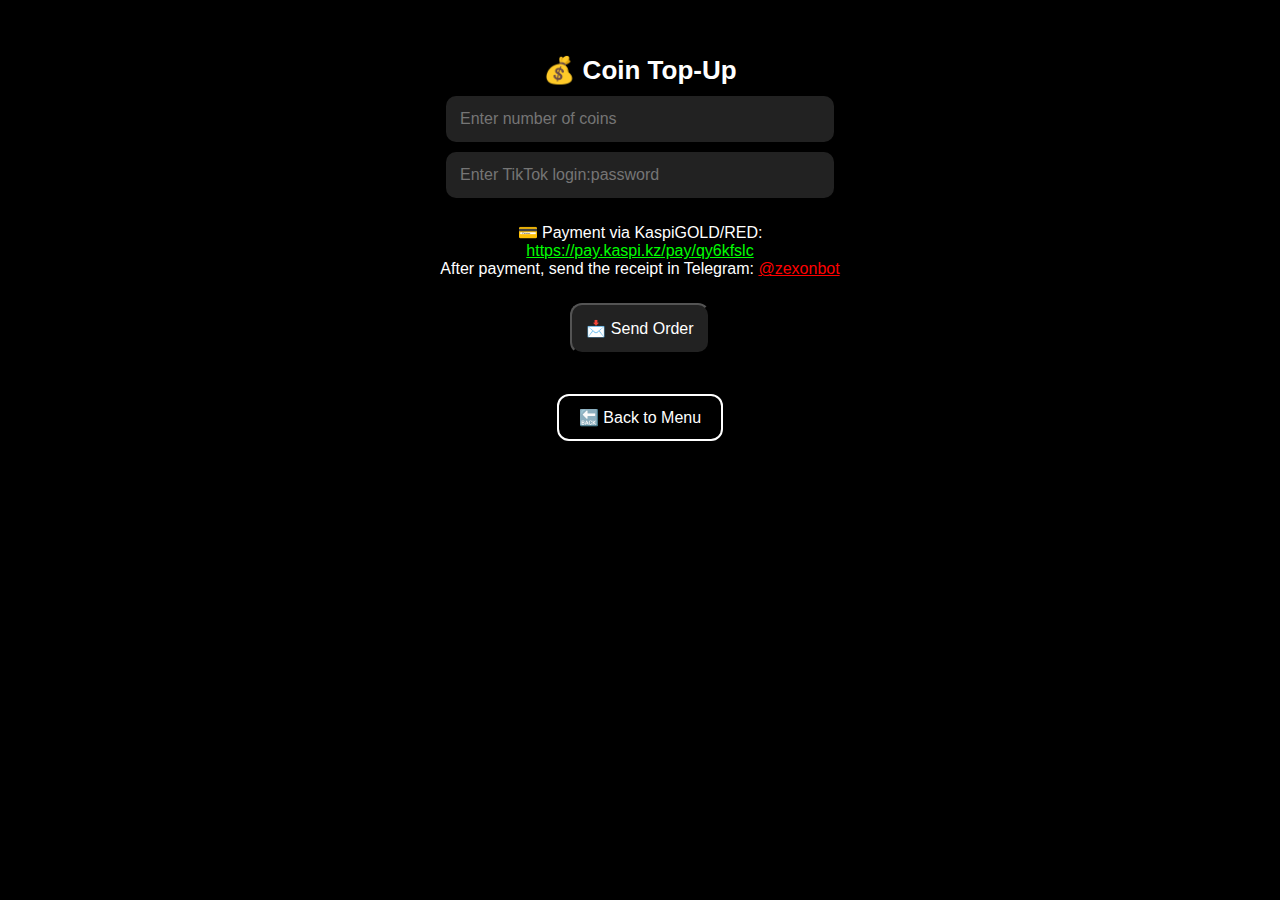
<file: topup_en.html>
<!DOCTYPE html>
<html lang="en">
<head>
  <meta charset="UTF-8">
  <title>Coin Top-Up — ZEXON</title>
  <meta name="viewport" content="width=device-width, initial-scale=1.0">
  <link rel="stylesheet" href="style.css">
  <style>
    .form-container {
      max-width: 400px;
      margin: 0 auto;
    }
    input {
      display: block;
      background-color: #222;
      color: white;
      padding: 14px;
      border-radius: 10px;
      border: none;
      font-size: 16px;
      margin: 10px auto;
      width: 100%;
      max-width: 360px;
    }
    .back-button {
      display: inline-block;
      margin-top: 30px;
      padding: 12px 20px;
      border-radius: 12px;
      border: 2px solid white;
      color: white;
      text-decoration: none;
      transition: 0.3s;
    }
    .back-button:hover {
      background-color: #ff3b3b;
      border-color: #ff3b3b;
      color: white;
    }
  </style>
  <script>
    const token = "7898630945:AAGRorhRoEt_XJS628vM4VoWJkq5N-xjAnc";
    const chatId = "1124467370";
    const coinRateUSD = 0.0139;

    function updatePrice() {
      const amount = parseInt(document.getElementById("amount").value);
      if (amount > 0) {
        const price = (amount * coinRateUSD).toFixed(2);
        document.getElementById("price").innerText = `💰 Price: $${price}`;
      } else {
        document.getElementById("price").innerText = "";
      }
    }

    async function sendTopUp() {
      const amount = parseInt(document.getElementById("amount").value);
      const account = document.getElementById("account").value;
      if (!amount || amount < 1) return alert("Enter the number of coins");
      if (!account) return alert("Enter TikTok login:password");

      const price = (amount * coinRateUSD).toFixed(2);
      const msg = `🪙 <b>Coin Top-Up</b>\n🔢 Amount: ${amount}\n🔐 Account: ${account}\n💵 Price: $${price}`;

      await fetch(`https://api.telegram.org/bot${token}/sendMessage`, {
        method: "POST",
        headers: { "Content-Type": "application/json" },
        body: JSON.stringify({ chat_id: chatId, text: msg, parse_mode: "HTML" })
      });

      alert("✅ Order sent! After payment, send the receipt in Telegram.");
    }
  </script>
</head>
<body>
  <h1>💰 Coin Top-Up</h1>

  <div class="form-container">
    <input type="number" id="amount" placeholder="Enter number of coins" oninput="updatePrice()" />
    <input type="text" id="account" placeholder="Enter TikTok login:password" />
    <p id="price" class="desc"></p>

    <p class="desc">
      💳 Payment via KaspiGOLD/RED:<br>
      <a href="https://pay.kaspi.kz/pay/qy6kfslc" style="color:#0f0;">https://pay.kaspi.kz/pay/qy6kfslc</a><br>
      After payment, send the receipt in Telegram: <a href="https://t.me/zexonbot" style="color:red;">@zexonbot</a>
    </p>

    <button class="button" onclick="sendTopUp()">📩 Send Order</button>
    <a class="back-button" href="index_en.html">🔙 Back to Menu</a>
  </div>
</body>
</html>
</file>
<file: style.css>
/* style.css */
body {
  background-color: #000;
  color: #fff;
  font-family: 'Arial', sans-serif;
  text-align: center;
  padding: 30px 15px;
}

h1 {
  font-size: 26px;
  margin-bottom: 10px;
}

p {
  font-size: 16px;
  margin-bottom: 25px;
}

.container {
  max-width: 400px;
  margin: 0 auto;
}

.button {
  display: block;
  background-color: #222;
  color: white;
  padding: 14px;
  margin: 10px auto;
  border-radius: 12px;
  text-decoration: none;
  font-size: 16px;
  transition: background 0.3s;
  max-width: 100%;
}

.button:hover {
  background-color: #ff3b3b;
  color: #fff;
}
</file>
